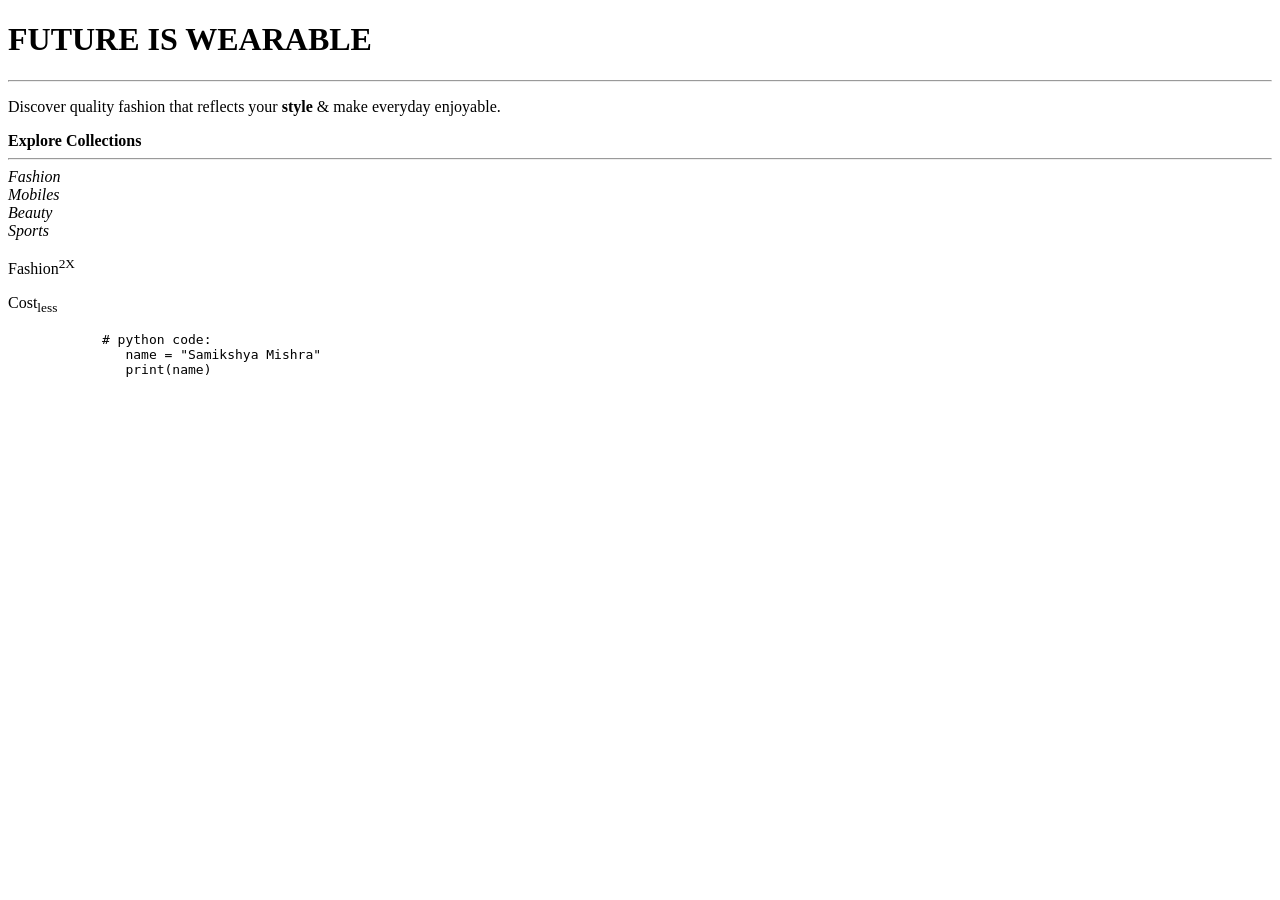
<file: index.html>
<!DOCTYPE html>
<html>
    <head>
        <title>MERN STACK WEB DEVELOPMENT</title>

    </head>
    <body>
        
        <h1>FUTURE IS WEARABLE</h1>
        <hr>
        <P>Discover quality fashion that reflects your <strong>style</strong> & make everyday enjoyable.</P>
        <strong>Explore Collections</strong>
        <hr>
        <em> Fashion <br>
            Mobiles<br>
            Beauty<br>
            Sports<br>
        </em>
        <p>Fashion<sup>2X</sup></p>
        <p>Cost<sub>less</sub></p>

        <pre>
            # python code:
               name = "Samikshya Mishra"
               print(name)
        </pre>

    </body>
</html>
</file>
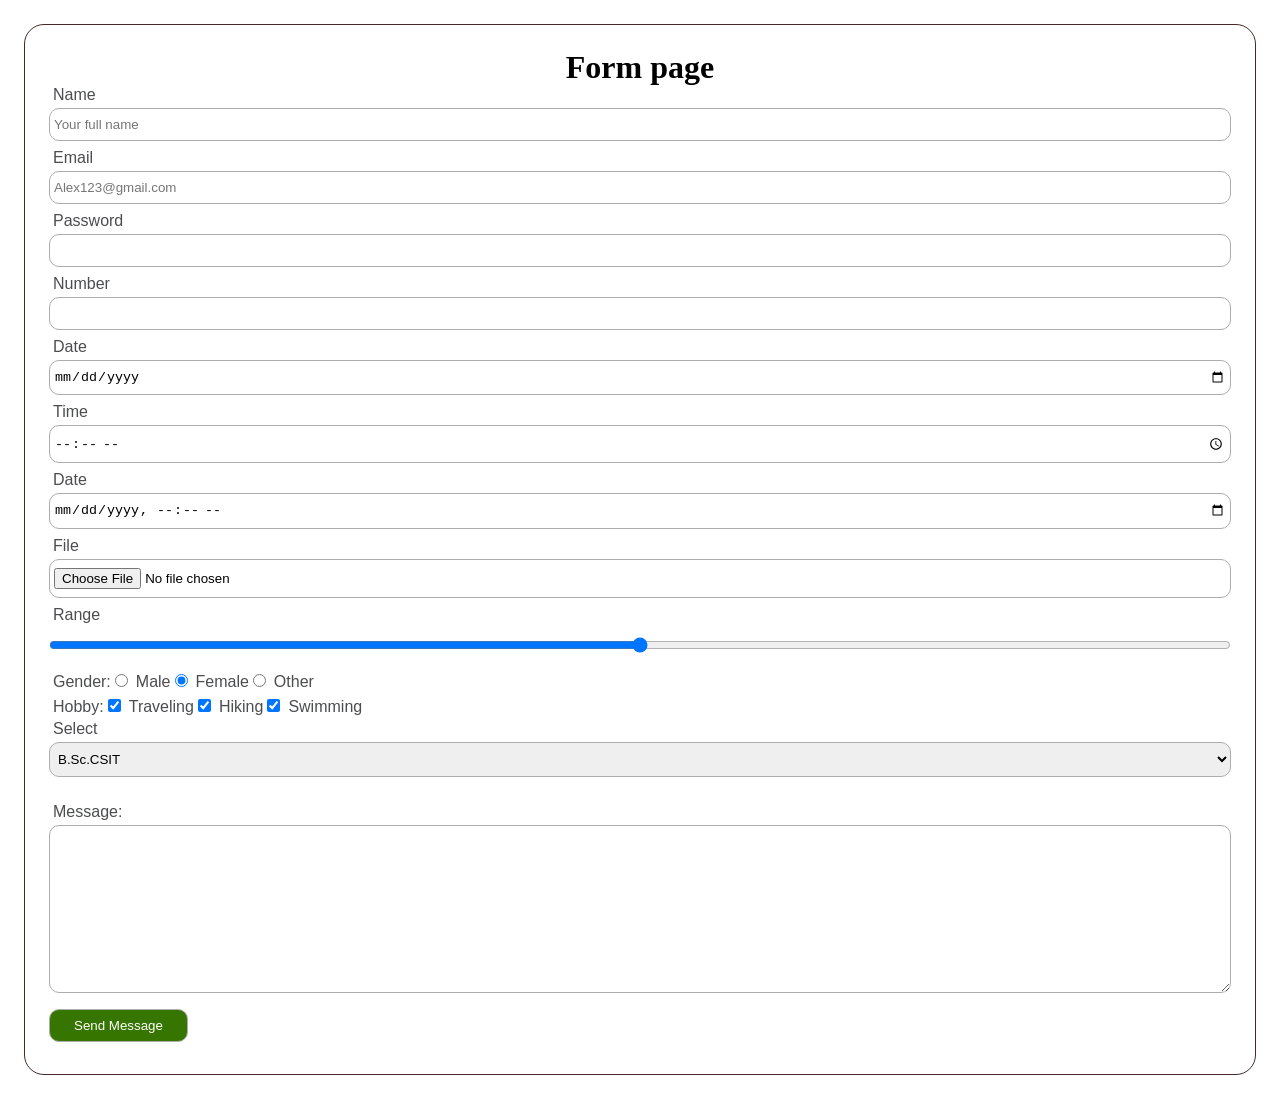
<file: form.html>
<!DOCTYPE html>
<html>
    <head>
        <title>Form HTML</title>
        <link rel="stylesheet" href="form.css">
        
    </head>
    <body>
        <form action="">
        <center>
            <h1><strong>Form page</strong></h1></center>
            <div>
                <label for="Name" >Name</label>
                <input type="text" id="Name" required placeholder="Your full name">
        
            </div>
            
            <div>
                <label for="Email"> Email </label>
                <input type="email" id="Email" required placeholder="Alex123@gmail.com" requireed>
            </div>
            
            
            <div>
                <label for="password">Password</label>
                <input type="password" id="Password " required>
            </div>
            

            <div>
                <label for="Number ">Number</label>
                <input type="number" id="Number"  name=Number value="+977">
            </div>

            <div>
                <label for="date">Date</label>
                <input type="date" id="date"/>
            </div>
            
            <div>
                <label for="time">Time</label>
                <input type="time" id="time"/>
            </div>
                       
            <div>
                <label for="datetime">Date</label>
                <input type="datetime-local"id="datetime"/>
            </div>

            <div>
                <label for="file">File</label>
                <input type="file" id="file"/>
            </div>          

            <div>
                <label for="range"> Range</label>
                <input type="range" id="range"/>
            </div>

            <div >
             <label for="">Gender:</label>
             <input type="radio" name="Gender" value="male" checked id="male"/>
             <label for="male">Male</label>
             <input type="radio" name="Gender" value="female" checked id="female"/>
             <label for="female">Female</label>
             <input type="radio" name="Gender" value="other"/>
             <label for="other" >Other</label>
            </div>


            <div>

                <label for="">Hobby:</label>
                <input type="checkbox" name="hobby" value="Traveling" checked id="traveling"/>
                <label for="traveling">Traveling</label>
                <input type="checkbox" name="hobby" value="Hiking" checked id="Hiking"/>
                <label for="Hiking"> Hiking</label>
                <input type="checkbox" name="hobby" value="Swimming" checked id="Swimming"/>
                <label for="Swimming" >Swimming</label>
            </div>

            <div >
              <label for="Select">Select</label>
              <select name="class" id="Select">
                <option value="B.Sc.CSIT">B.Sc.CSIT</option>
                <option value="BCA">BCA</option>
                <option value="BITM">BITM</option>
                <option value="BBA">BBA</option>
                <option value="BBS">BBS</option>
             </select>

            </div>
            <br>

            
            <div>
                <label for="message" >Message:</label>
                <textarea name="message" id="message" rows="10"></textarea>
            </div>

            <input type="submit" class="submit-button" value="Send Message"/>
        </form>
        
    </body>
</html>
</file>
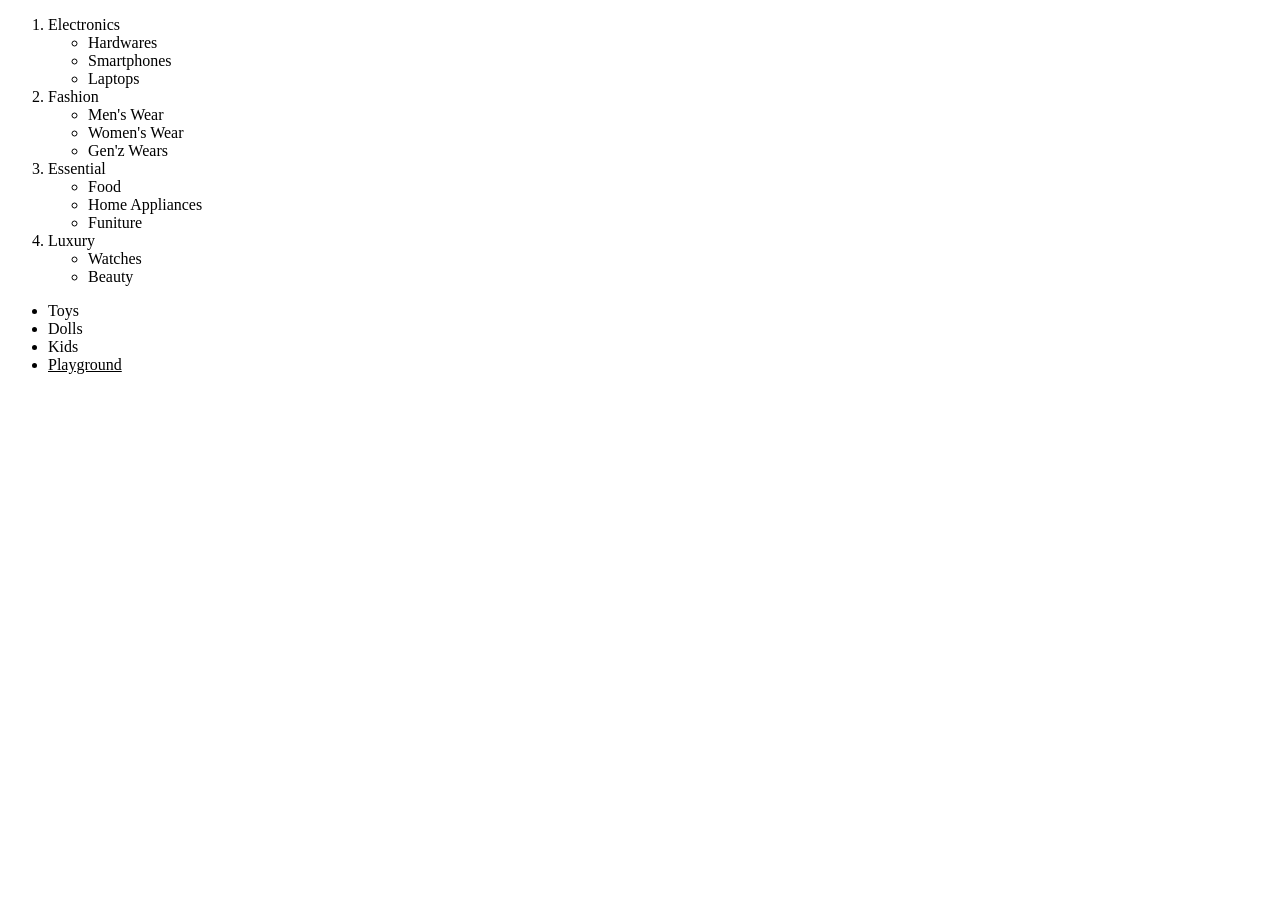
<file: list.html>
<!DOCTYPE html>
<html lang=""en>
    <head>
        <meta charset="UTF-8"/>
        <meta name="viewport" content="width-device-width, initial-scale=1.0"/>
        
    </head>
    <body>
        <!-- 1. Ordered List -->
        <ol>
            <li>Electronics</li>
            <ul>
                <li>Hardwares</li>
                <li>Smartphones</li>
                <li>Laptops</li>
                
            </ul>
            <li>Fashion</li>
            <ul>
                <li>Men's Wear</li>
                <li>Women's Wear</li>
                <li>Gen'z Wears</li>
            </ul>
            <li>Essential</li>
            <ul>
                <li>Food</li>
                <li>Home Appliances</li>
                <li>Funiture</li>
            </ul>
            <li>Luxury</li>
            <ul>
                <li>Watches</li>
                <li>Beauty</li>
            </ul>
            
        </ol>
        <!-- 2. Unordered List -->
         <ul>
            <li>Toys</li>
            <li>Dolls</li>
            <li>Kids</li>
            <u>
            <li>Playground</li>
            </ul>
         </ul>
    </body>
</html>
</file>
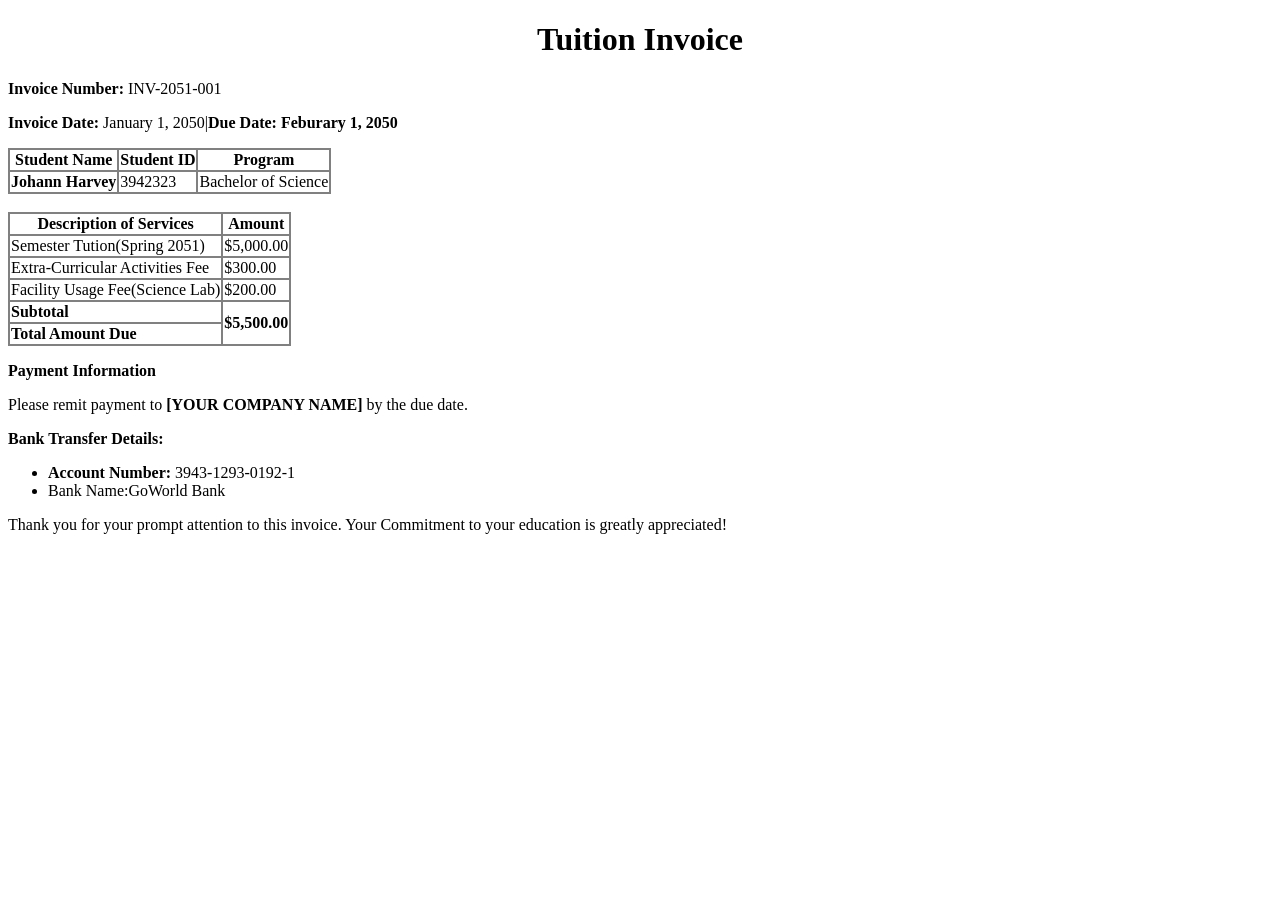
<file: listt.html>
<!DOCTYPE html>
<html>
    <head>
        <title>Bill</title>
        <style>
            table{
                border-collapse: collapse;

            }
            table,
            th,
             td{
                border:2px solid gray; 

             }

            
        </style>  
     
    </head>
    <body>
        <center> <h1>Tuition Invoice</h1></center>
        <p><strong>Invoice Number:</strong> INV-2051-001</p>
        <p><strong>Invoice Date:</strong> January 1, 2050|<strong>Due Date: Feburary 1, 2050</strong></p>
        
        <table>
            <thead>
                <tr>
                    <th>Student Name</th>
                    <th>Student ID</th>
                    <th>Program</th>
                </tr>

            </thead>
            
            <tbody>
                <tr>
                    <td><strong>Johann Harvey</strong></td>
                    <td>3942323</td>
                    <td>Bachelor of  Science</td>
                </tr>
            </tbody>
        </table>
        <br>
        <table>
            <thead>
                <tr>
                    <th>Description of Services</th>
                    <th>Amount</th>
                </tr>
            </thead>

            <tbody>
                <tr>
                    <td>Semester Tution(Spring 2051)</td>
                    <td> $5,000.00</td>
                </tr>

                <tr>
                    <td>Extra-Curricular Activities Fee</td>
                    <td>$300.00</td>
                </tr>

                <tr>
                    <td>Facility Usage Fee(Science Lab)</td>
                    <td>$200.00</td>

                </tr>

                <tr>
                    <td><strong>Subtotal</strong></td>
                    <td rowspan="2"><strong>$5,500.00</strong></td>
                </tr>
                <tr>
                    <td><strong>Total Amount Due</strong></td>
                </tr>
            </tbody>
        </table>

        </body>

        <p><strong>Payment Information</strong></p>
        <p>Please remit payment to <strong>[YOUR COMPANY NAME]</strong> by the due date.</p>
        <p><strong>Bank Transfer Details:</strong></p>
        <p>
            <ul>
                <li><strong>Account Number:</strong> 3943-1293-0192-1</li>
                <li>Bank Name:GoWorld Bank</li>
            </ul>
        </p>
        <p>Thank you for your prompt attention to this invoice. Your Commitment to your education is greatly appreciated!</p>

    </body>
</html>
</file>
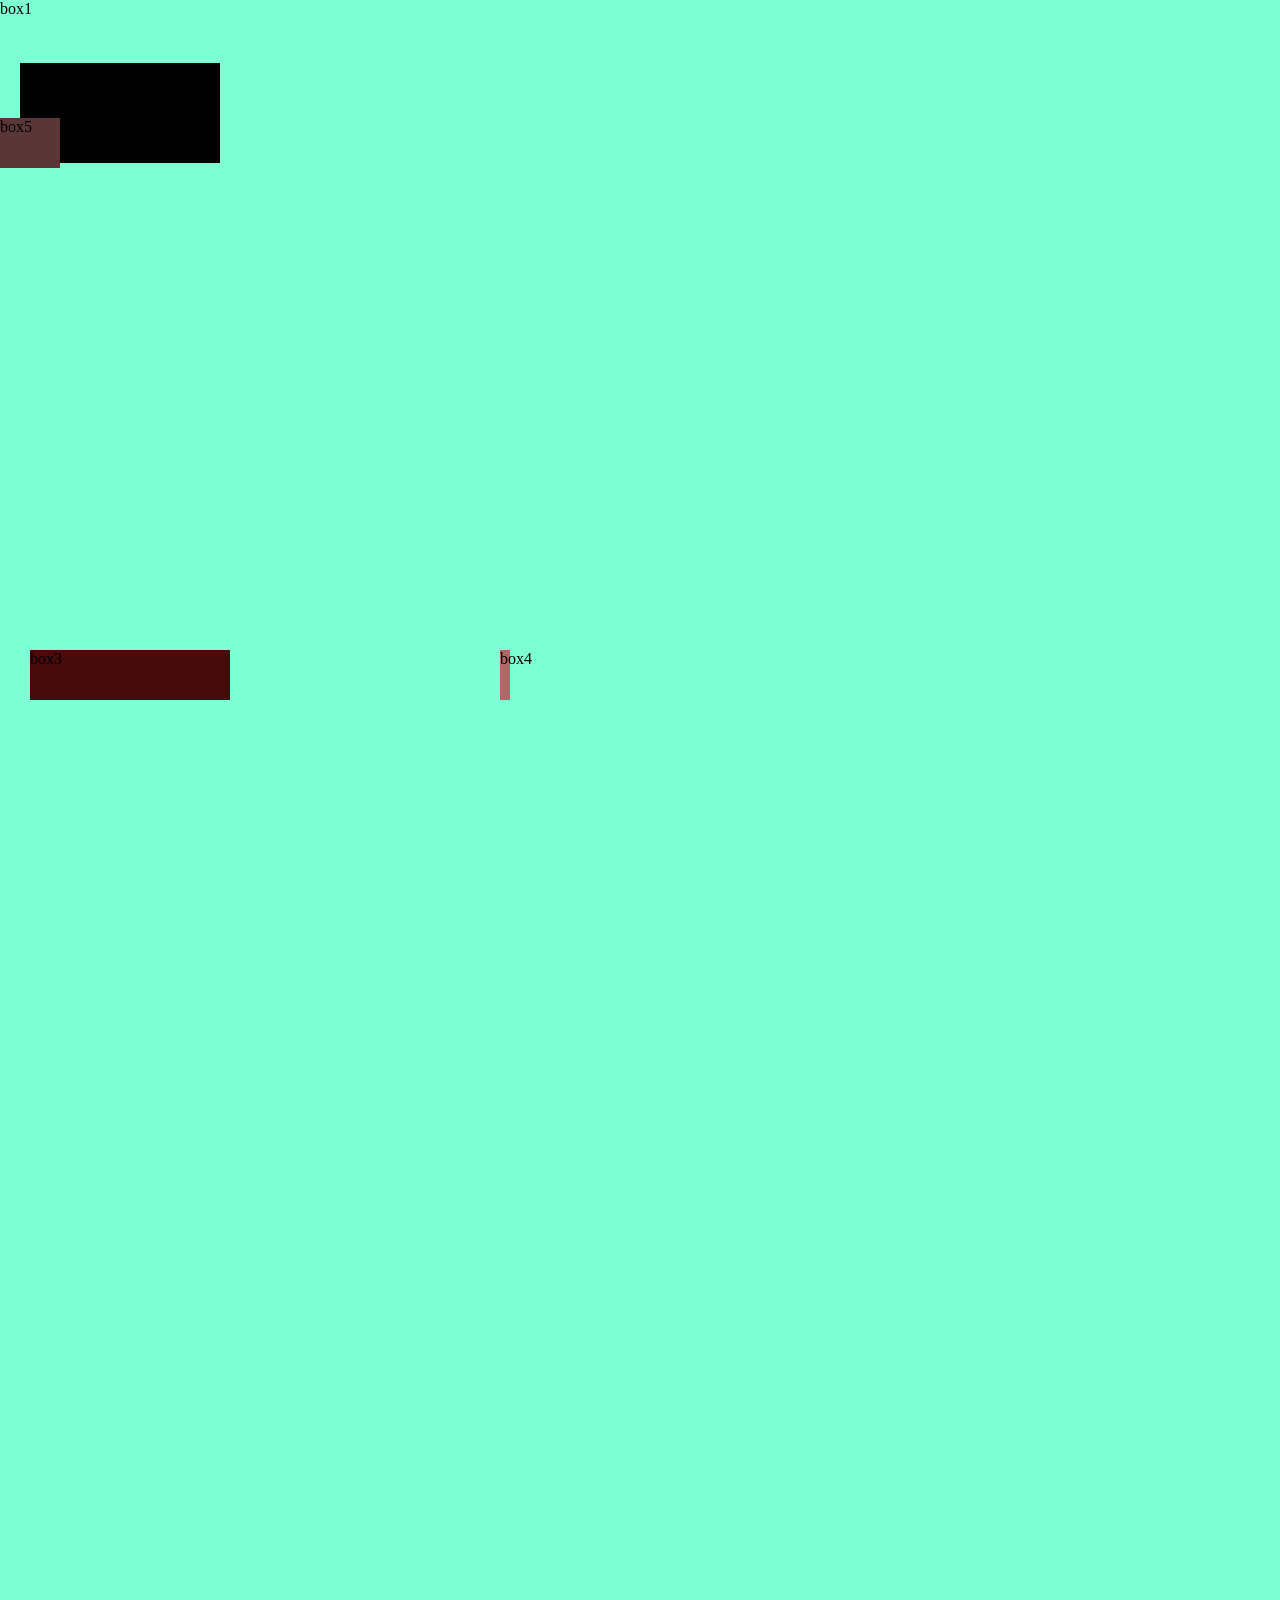
<file: position.html>
<!DOCTYPE html>
<html lang="en">
<head>
    <meta charset="UTF-8">
    <meta name="viewport" content="width=device-width, initial-scale=1.0">
    <title>position</title>
    <link rel="stylesheet" href="position.css">
</head>
<body>
   <div class="box1">
      box1
      <div class="box2"> box2</div>
      <div class="box3">box3</div>
      <div class="box4">box4</div>
      <div class="box5">box5</div>
   </div>
   
</body> 
</html>
</file>
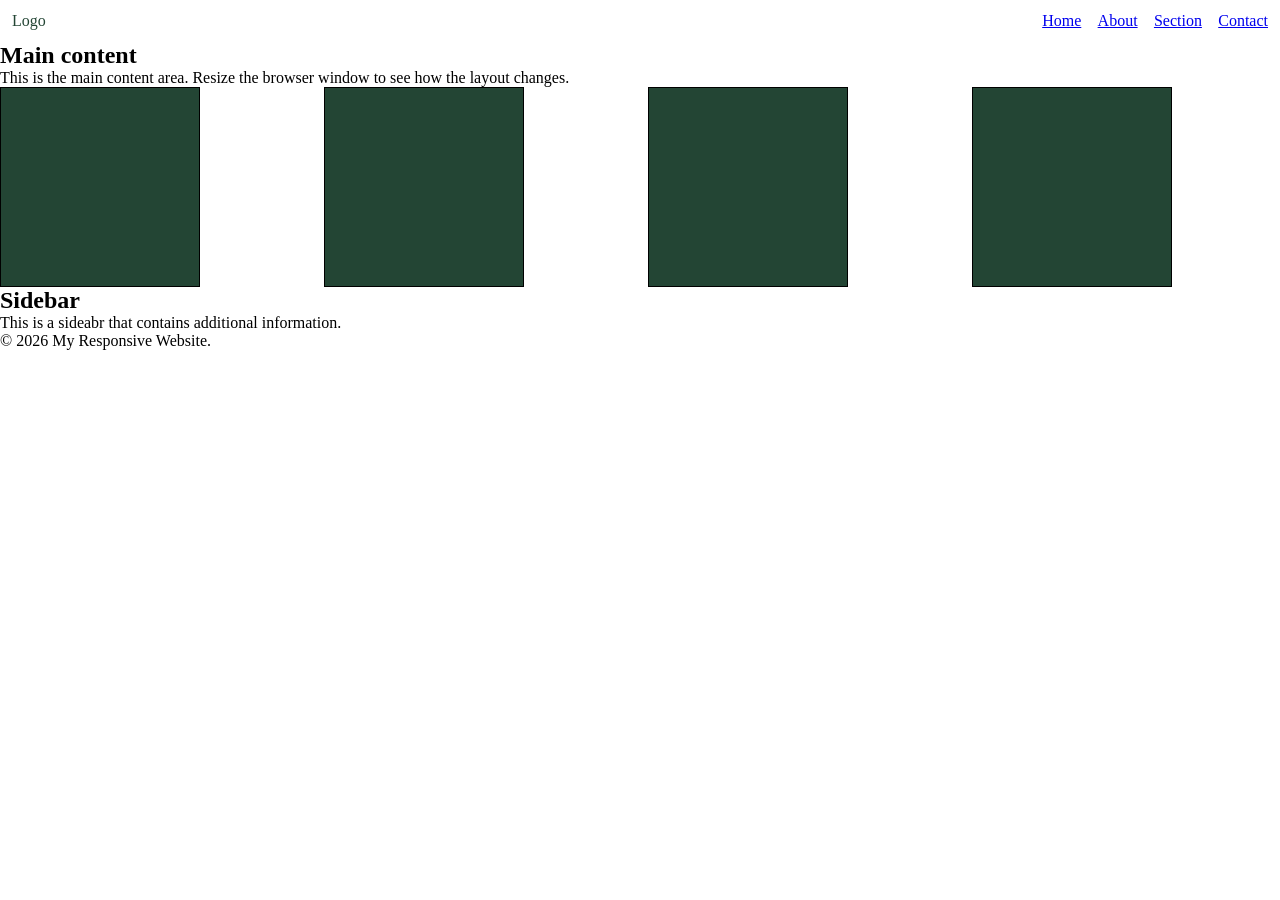
<file: responsive.html>
<!DOCTYPE html>
<html lang="en">
<head>
    <meta charset="UTF-8">
    <meta name="viewport" content="width=device-width, initial-scale=1.0">
    <title>Responsive</title>
    <link rel="stylesheet" href="responsive.css">
</head>
<body>
    <header>
        <span>Logo</span>

        <nav>
         <ul>
            <li><a href="#">Home</a></li>
            <li><a href="#">About</a></li>
            <li><a href="#">Section</a></li>
            <li><a href="#">Contact</a></li>
         </ul>
    </nav>
    </header>
    
    <main>
        <section>
            <h2>Main content</h2>
            <p>This is the main content area. Resize the browser
                window to see how the layout changes.
            </p>
        </section>
        <div class="container">
            <div class="box"></div>
            <div class="box"></div>
            <div class="box"></div>
            <div class="box"></div>
        </div>
        <aside>
            <h2>Sidebar</h2>
            <p>This is a sideabr that contains additional information.</p>
        </aside>
    </main>
    <footer>
        <p>&copy; 2026 My Responsive Website.</p>
    </footer>
    
</body>
</html>
</file>
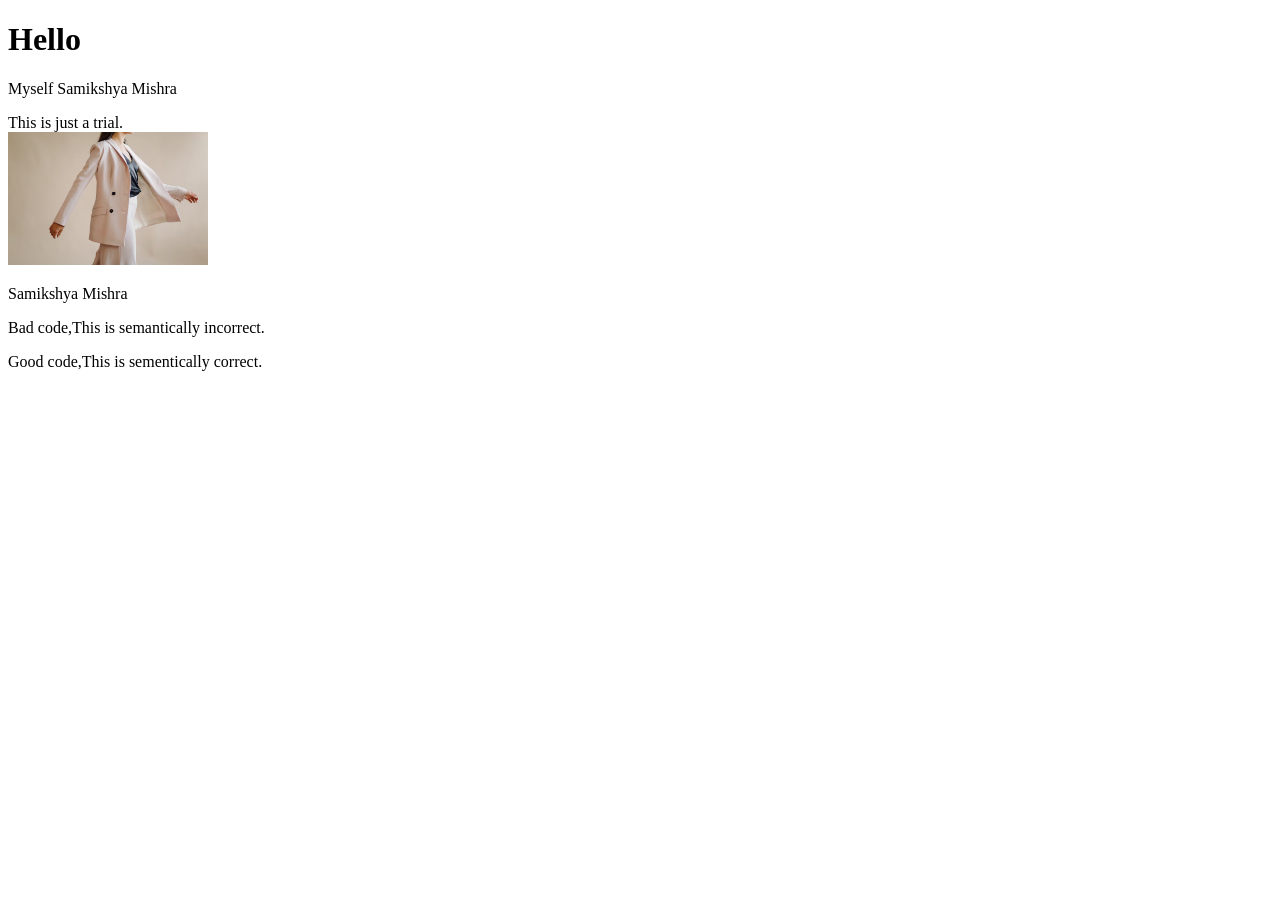
<file: Semantic.html>
<!DOCTYPE html>
<html>
    <head>
        <title>Semantic Elements</title>
    </head>
    <body>
        <!-- Block Elements:Covers full Width -->
         <h1>Hello</h1>
         <p>Myself Samikshya Mishra</p>
         <div>This is just a trial.</div>
         <!-- Inline Elements:Covers only required width -->
          <a href="#" Click me here></a>
          <a href="#" Click me here></a>
          <a href="#" Click me here></a>
          <a href="#" Click me here></a>
          <img src="Fashion.jpg" alt width="200">  
          <p>
            
          </p>
          <span>Samikshya Mishra</span>

          <p>

          </p>

          <SPAN>Bad code,This is semantically incorrect.</SPAN>
          <p>

          </p>
          <span>Good code,This is sementically correct.</span>

          <!-- Header -->
           <header>
            <nav>

            </nav>
           </header>

           <!-- Main Content -->
            <main>
                <section>
                    <aside>
                        <div>
                            <p>

                            </p>
                        </div>
                    </aside>
                </section>
            </main>

            <!-- Footer -->
             <footer>
                
             </footer>


    </body>
</html>
</file>
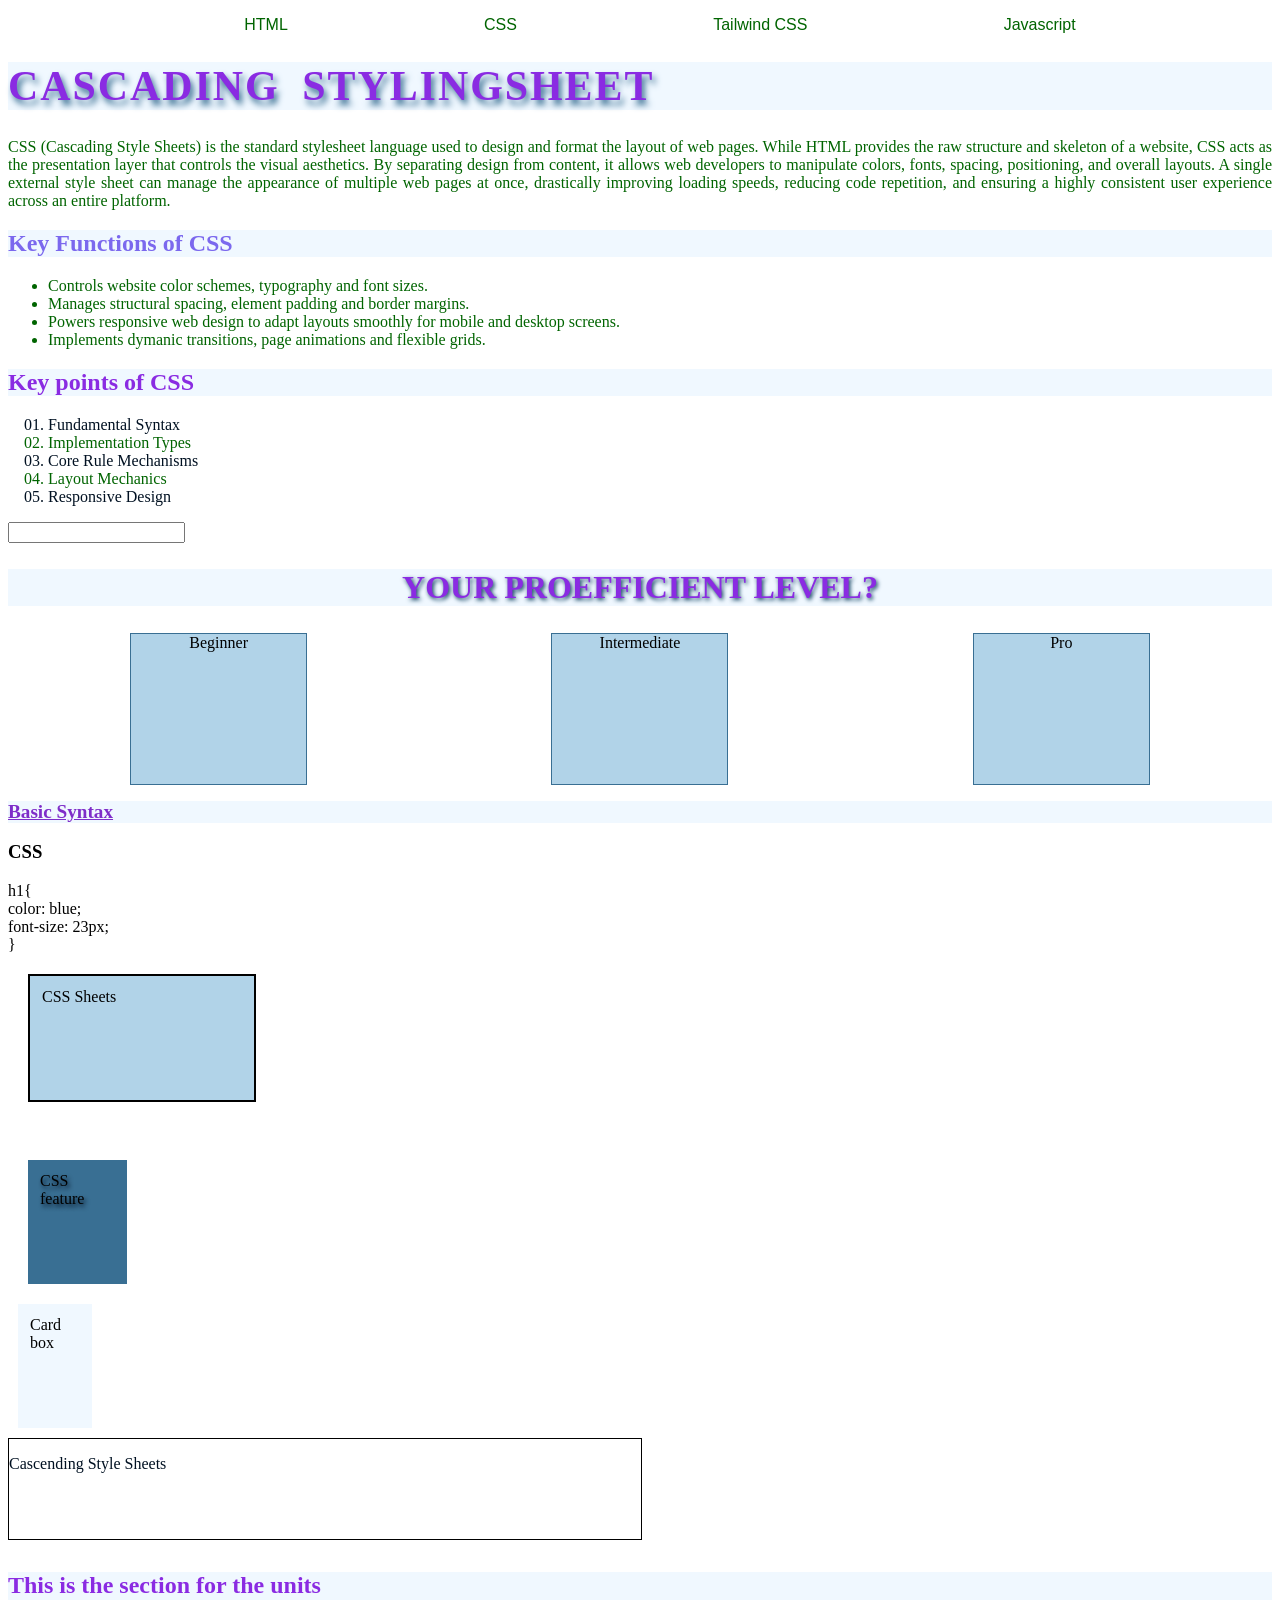
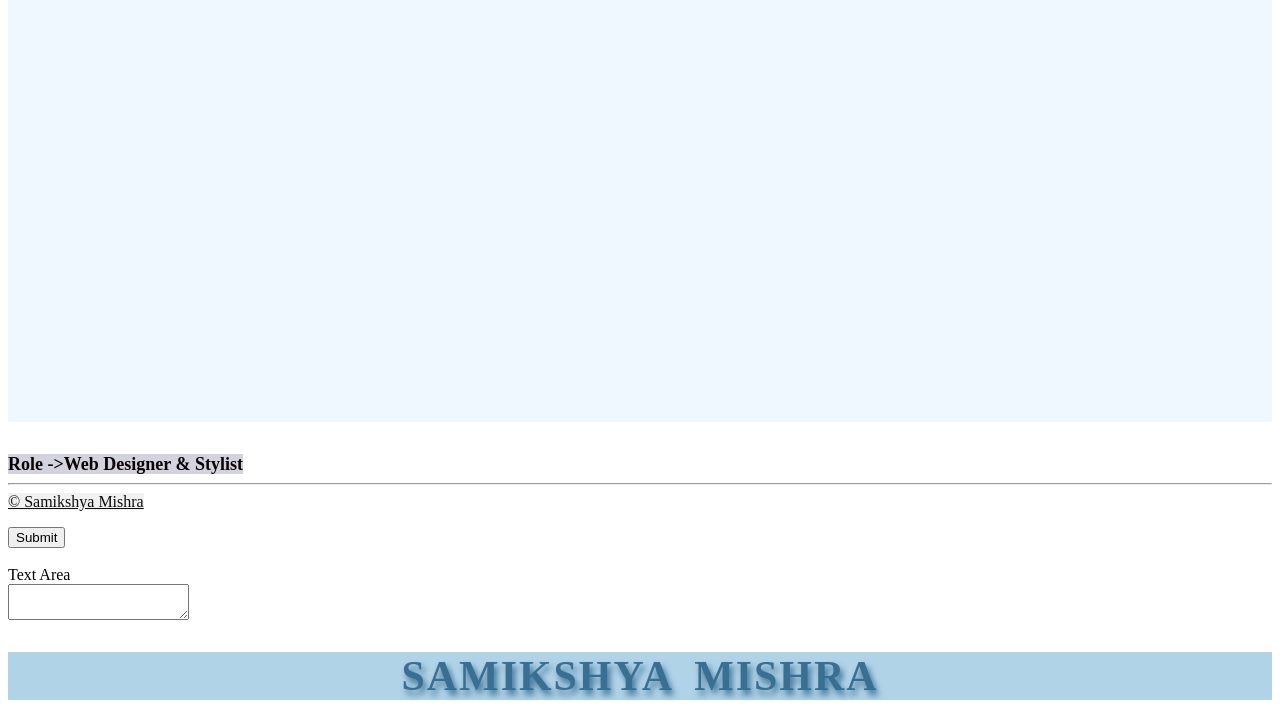
<file: styling.html>
<!DOCTYPE html>
<html>
    <head>
        <meta charset="UTF-8"/>
        <meta name="viewport" content="width=device-width , initial-scale=1.0"/>
        <title>
            Styling
        </title>
        <style>
            h1{
                color:blueviolet;
                background-color: aliceblue;
                font-size:4cap;
            }
            .content{
                color:darkgreen;
                font-size: medium;
                text-align: justify;
                text-shadow: 5cap;
            }
            h2{
                color:blueviolet;
                background-color: aliceblue;
            }

            #course{
                    color:mediumslateblue;
                }

                

            
            li{
                color:darkgreen;
            }
        </style>

        <link rel="stylesheet" href="style.css"/>
    </head>
    <body>


        <nav>
            <ul>
                <li>HTML</li>
                <li>CSS</li>
                <li>Tailwind CSS</li>
                <li>Javascript</li>
            </ul>
        </nav>
        <h1 class="h1">Cascading StylingSheet</h1>

        <p class="content">CSS (Cascading Style Sheets) is the standard stylesheet language used to design and format the layout of web pages. 
            While HTML provides the raw structure and skeleton of a website, CSS acts as the presentation layer that controls the visual
             aesthetics. By separating design from content, it allows web developers to manipulate colors, fonts, spacing, positioning, and 
             overall layouts. A single external style sheet can manage the appearance of multiple web pages at once, drastically improving 
             loading speeds, reducing code repetition, and ensuring a highly consistent user experience across an entire platform.</p>

             <h2 id="course"><strong>Key Functions of CSS</strong></h2>
             <ul>
                <li>Controls website color schemes, typography and font sizes.</li>
                <li>Manages structural spacing, element padding and border margins.</li>
                <li>Powers responsive web design to adapt layouts smoothly for mobile and desktop screens.</li>
                <li>Implements dymanic transitions, page animations and flexible grids.</li>
             </ul>

             


             <h2>Key points of CSS</h2>


             
                
                    <ul class="list">
                        <li>Fundamental Syntax</li>
                        <li>Implementation Types </li>
                        <li> Core Rule Mechanisms</li>
                        <li> Layout Mechanics</li>
                        <li> Responsive Design</li>
                       

                    </ul>

                    <input type="text" name="text" id="text">

                    <h2 class="h2"><strong>YOUR PROEFFICIENT LEVEL?</strong></h2>

             <div class="section">

                <div class="div1"> Beginner</div>
                <div class="div2"> Intermediate</div>
                <div class="div3"> Pro</div>

             </div>
            
             
             
             <h2 class="syntax"><strong>Basic Syntax</strong></h2>

             <h3><strong>CSS</strong></h3>
             <p>h1{<br>
                color: blue; <br>
                font-size: 23px; <br>
             }
             </p>

             
             <div class="box"> CSS Sheets </div> <br>
             <div class="Container">CSS feature</div>
             <div class="card"> Card box</div>


             <div class="overflow-box">
                <p>Cascending Style Sheets</p>

             </div>
             


             <div class="units-box"></div>
             <h4 class="units">This is the section for the <strong>units</strong></strongunits></h4>

             <span style="color:rgb(11, 2.5, 2.5);  font-size: large;"><strong>Role ->Web Designer & Stylist</strong></span><br>
             <hr>
             

             <span class="contact">&copy; Samikshya Mishra</span>
             <br><p></p>
             <div>
                <input type="submit">
             </div>
             <br>
             <div>
                <label for="txt" >Text Area </label><br>
                <textarea name="Text Area" id="txt"></textarea>
                
             </div>
             <h1 class="title">SAMIKSHYA MISHRA</h1>

             
    </body>
</html>
</file>
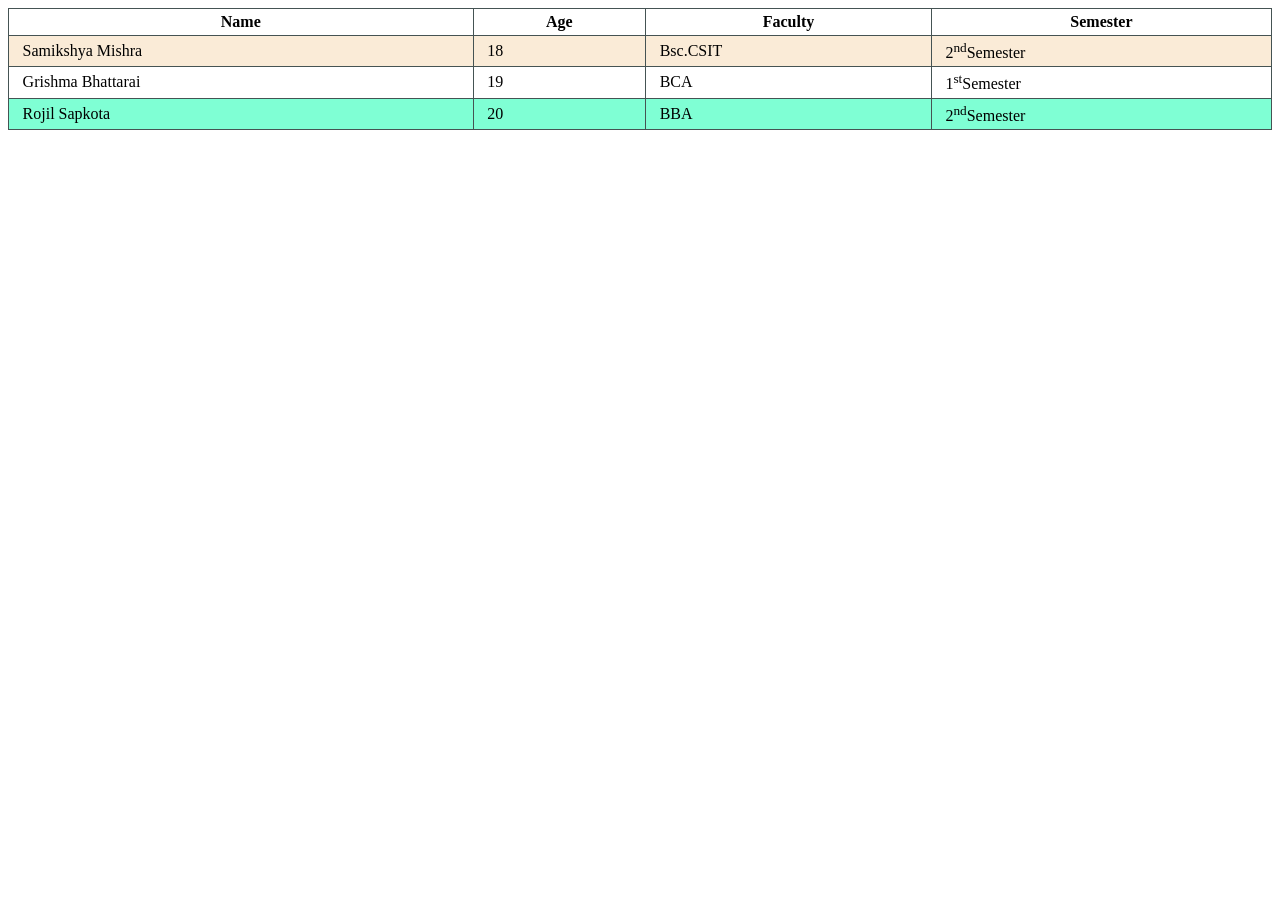
<file: table.html>
<!DOCTYPE html>
<html lang="en">
<head>
    <meta charset="UTF-8">
    <meta name="viewport" content="width=device-width, initial-scale=1.0">
    <title>Table</title>
    <link rel="stylesheet" href="table.css"/>
    
</head>
<body>
    
    <table>
        <thead>
            <tr>
                <th>Name</th>
                <th>Age</th>
                <th>Faculty</th>
                <th>Semester</th>
            </tr>

        </thead>

        <tbody>
            <tr>
                <td>Samikshya Mishra</td>
                <td>18</td>
                <td>Bsc.CSIT</td>
                <td>2<sup>nd</sup>Semester</td>
            </tr>
    
            <tr>
                <td>Grishma Bhattarai</td>
                <td>19</td>
                <td>BCA</td>
                <td>1<sup>st</sup>Semester</td>
            </tr>
    
            <tr>
                <td>Rojil Sapkota</td>
                <td>20</td>
                <td>BBA</td>
                <td>2<sup>nd</sup>Semester</td>
            </tr>

        </tbody>


    </table>



   
    
</body>
</html>
</file>
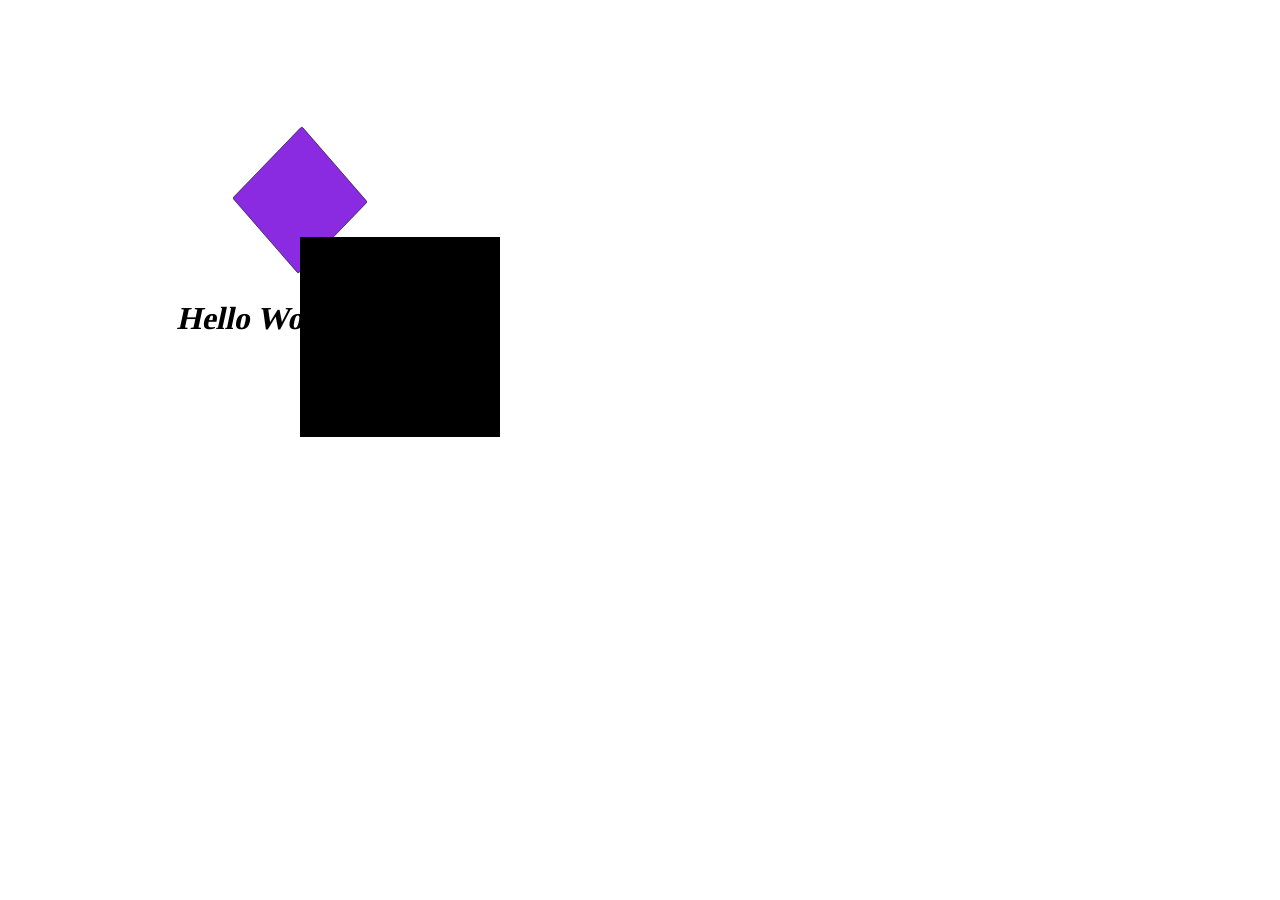
<file: transform.html>
<!DOCTYPE html>
<html lang="en">
<head>
    <meta charset="UTF-8">
    <meta name="viewport" content="width=device-width, initial-scale=1.0">
    <title>Transform</title>
    <link rel="stylesheet" href="transform.css">
</head>
<body>
    <header>
        <div class="box"></div>
        <h1>Hello World</h1>


        <div class="card"></div>
    </header>
</body>
</html>
</file>
<file: form.css>
*{
    box-sizing: border-box;
    padding: 0;
    margin :0;

}

form{
    margin:1.5rem ;
    padding: 1.5rem;
    background: color #ba4949; 
    border: 1px solid #462828;  
    border-radius: 20px;

}
select,
textarea,
input{ 
    width:100%;
    margin:0.25rem 0 0.5rem;
    padding:0.5rem 0.25rem ;
    border-radius: 10px;
    border: 1px solid #adadad; 

}
label{
    font-family: sans-serif; 
    color:#4c4d4f;
    margin-left: 0.25rem;

}

input[type=radio]{
    width:auto;
}

input[type=checkbox]{
    width:auto;
}

select{
    width:100%;
}

.submit-button{
   width:auto;
   background-color: #367500;
   color:white;
   padding:0.5rem 1.5rem; 
   cursor:pointer;
}

.submit-button:hover{
    background-color: #24624f;

}
</file>
<file: position.css>
*{
    box-sizing: border-box;
    margin: 0;
    padding: 0;
}

.box1{
    width:100%;
    height: 200vh;
    background-color: aquamarine;

}

.box2{
    width: 200px;
    height: 100px;
    background-color: black;
    position:relative; /* static, relative, absolute, sticky,fixed */
    top:45px;
    left:20px;
}
.box3{
    width: 200px;
    height: 50px;
    background-color: rgb(72, 11, 11);
    position:absolute;
    bottom: 200px;
    left:30px;      
}

.box4{
    width: 10px;
    height: 50px;
    background-color: rgb(180, 102, 102);
    position:fixed;
    bottom: 200px;
    left: 500px;  
}
.box5{
    width: 60px;
    height: 50px;
    background-color: rgb(91, 54, 54);
    position:sticky;
    top:20px;
    z-index: 6;
    
      
}
</file>
<file: responsive.css>
:root{
    --primary:#234534;
    --secondary:#255332;

}

*{
    box-sizing: border-box;
    margin: 0%;
    padding: 0%;
}
header{
    display: flex;
    align-items: center;
    justify-content: space-between;
    padding:10px;
    margin:2px;
}
header span{
    color: #234534;
}

header nav ul{
    display: flex;
    list-style: none;
    gap: 1.02rem;
    text-decoration: none;
    color: var(--secondary);
    
}
.container{
    display: grid;
    grid-template-columns: repeat(4, 1fr);
    gap: 1rem;
}

.box{
    height: 200px;
    width: 200px;
    background-color:var(--primary);
    border: 1px solid black;
}
h1{
    height: 200px;
    width: 200px;
    background-color: var(--primary);
    border: 1px solid;
}

@media (min-width:380px) and (max-width:768px) {
    .container{
    grid-template-columns: repeat(2, 1fr);
    }
    
}

@media (min-width:769px) and (max-width:1275px) {
    .container{
    grid-template-columns: repeat(4, 1fr);
    }
    
}
</file>
<file: style.css>
span{
    font-weight: bold 200;
    background-color: rgb(211, 211, 223);
    text-decoration: none;
}

.contact{
    color:rgb(13, 13, 13);
    background-color: rgb(241, 241, 241);
    font-weight: 100;
    text-decoration: underline;
}

.syntax{
    color:rgb(126, 45, 201);
    font-weight: 200;
    font-size: larger;
    text-decoration: underline;
}

a{
    text-decoration: rgb(61, 179, 179);
}

.title{
    color:rgb(232, 222, 211);
    color:#396f93;
    background-color: #b1d3e8;
    text-align: center;
    text-decoration:dotted;
}

.title:hover{
    color: #0f0e0e;

}

h1{
    text-transform: uppercase;
    word-spacing: 10px;
    letter-spacing: 2px;
    text-shadow: 3px 5px 6px #396f93;
    font-family:Cambria, Cochin, Georgia, Times, 'Times New Roman', serif;

}

.h1:hover{
    color: #161d3b;

}

.box{
    height: 100px;
    width: 200px;
    background: #b1d3e8;
    margin: 20px;
    border:2.5px solid;
    padding:12px;
}

.Container{
    height:100px;
    width: 75px;
    background:#396f93;
    text-shadow: 2px 3px 4px #011122;
    margin:20px;
    border:10px;
    padding:12px;

}

.card{
    background-color: aliceblue;
    text-emphasis: underline;
    height:100px;
    width:50px;
    margin:10px;
    padding:12px;
    border:12px;

}

.section{
    display:flex;
    flex-direction: row;
    align-items: center;
    justify-content: space-around;


}

.div1{
    height:150px;
    width: 175px;px;
    background-color: #b1d3e8;
    column-gap: 1rem;
    border:1.5px solid #396f93;
    text-align: center;

    
}

.div2{
    height:150px;
    width: 175px;px;
    background-color: #b1d3e8;
    column-gap: 1rem;
    border:1.5px solid #396f93;
    text-align: center;
}

.div3{
    height:150px;
    width: 175px;px;
    background-color: #b1d3e8;
    column-gap: 1rem;
    border:1.5px solid #396f93;
    text-align: center;

}

.h2{
    text-align: center;
    text-decoration: double;
    text-shadow: 1.5px 2px 4px #0a3d5c;
    font-size:xx-large;

}

.h2:hover{
   color: #161d3b;


}

nav ul{
    display:flex;
    justify-content: space-evenly;
    list-style: none;
    font-family: 'Franklin Gothic Medium', 'Arial Narrow', Arial, sans-serif;
}

.list{
    list-style:decimal-leading-zero;
}

.list li:nth-child(3){
    color:red;
}

.list li:nth-child(odd){
    color:#011122;
}

.input{
    background-color:grey;
}
/* units:px(pixel), em(relative to parent),rem(relative to root), uh(viewing height), vw(Viewing width), in(inch), cm */
.units{
    color:blueviolet;
    font-size:1.5em;
    height:50vh;
    background-color: aliceblue;
    
}

.units-box{
    color:#396f93;
    font-size:20px;
    width:100%;
    background-color: #be4343;
}
/* overflow properties */
.overflow-box {
   border:1px solid;
   height:100px;
   width:50%;
   overflow:auto;  

}

.overflow-box p{
    color:#011122;
    

}
</file>
<file: table.css>
table{
    width:100%;
    border:1px solid #455353;
    border-collapse:collapse;

}

th{
    border:1px solid #455353;
    padding:0.25rem 0.85rem;

}
td{
    border: 1px solid #455353;
    padding:0.25rem 0.85rem;

}

tbody tr:first-child{
    background-color: antiquewhite;
}

tbody tr:last-child{
    background-color: aquamarine;
}
</file>
<file: transform.css>
*{
    box-sizing: border-box;
    margin: 0%;
    padding: 0%;
}
.box{
    height:200px;
    width: 200px;
    border-radius: 4px;
    background-color: blueviolet;
    border: 1px solid black;
    /* translate, rotate, scale, skew*/
    transform:translate(200px,100px) rotate(-46deg) scale(0.5) skew(-5deg)
}
h1{
    transform: skew(-12deg) translate(200px, 100px);
}
.card{
    height: 200px;
    width: 200px;
    background-color: black;
    transform: translate(300px);
    /* animation_name duration timing_function delay iteration_count */
    animation:my_animation 5s infinite;
}

@keyframes my_animation{
    0%{
     transform:translate(300px) rotate(0deg) ;
    }
    50%{
       transform:translate(300px) rotate(90deg) ;
    }
    100%{
       transform:translate(300px); rotate(180deg) ;
    }
}
</file>
